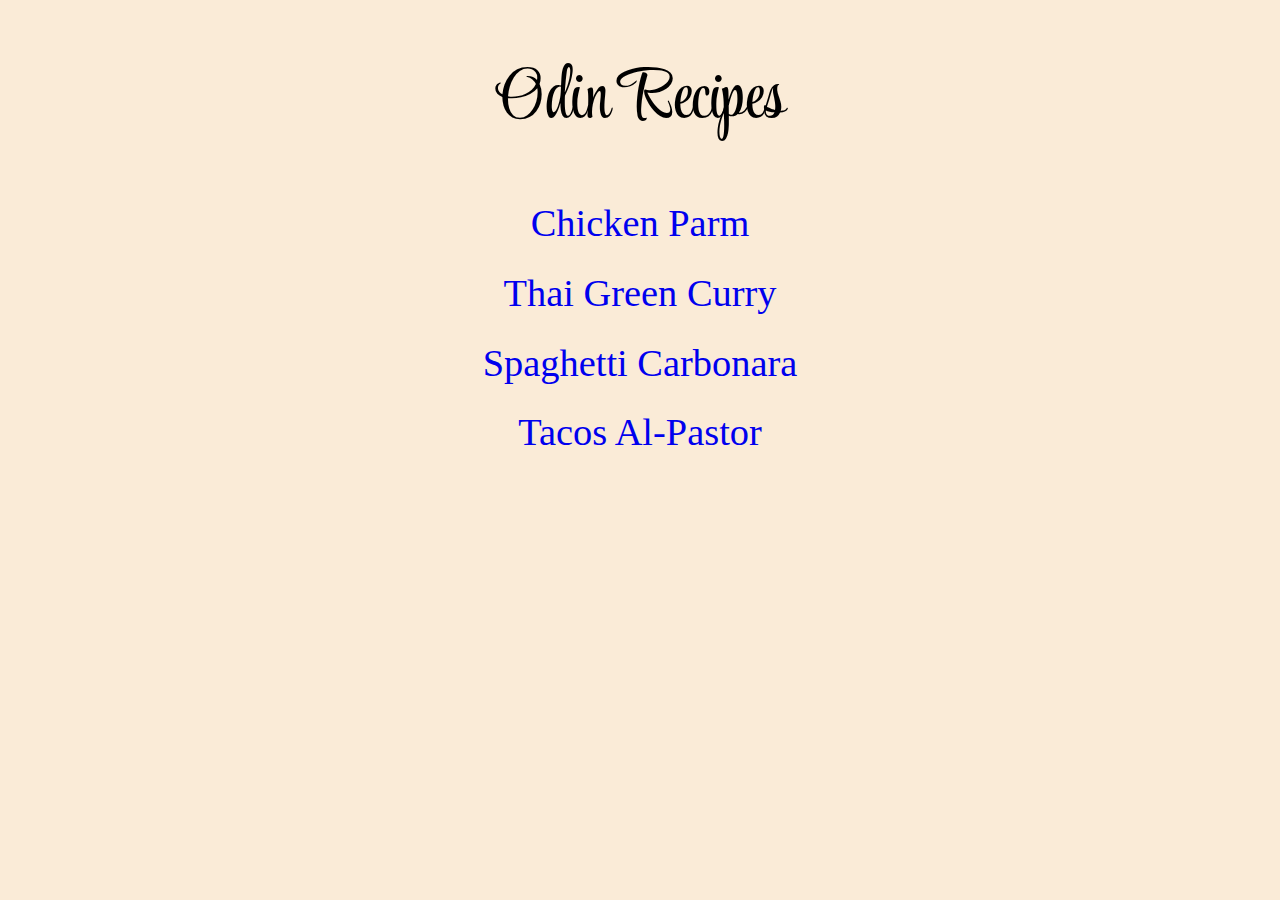
<file: index.html>
<!DOCTYPE html>
<html lang="en">
<head>
    <meta charset="UTF-8">
    <meta name="viewport" content="width=device-width, initial-scale=1.0">
    <link rel="preconnect" href="https://fonts.googleapis.com">
    <link rel="preconnect" href="https://fonts.gstatic.com" crossorigin>
    <link href="https://fonts.googleapis.com/css2?family=Style+Script&display=swap" rel="stylesheet">
    <link rel="stylesheet" href="style.css">
    <title>Odin Recipes Page</title>
</head>
<body>
    <h1>Odin Recipes</h1>
    <a href="recipes/chicken-parm/chicken-parm.html">Chicken Parm</a>
    <a href="recipes/green-curry/green-curry.html">Thai Green Curry</a>
    <a href="recipes/spaghetti-carbonara/spag-carb.html">Spaghetti Carbonara</a>
    <a href="recipes/al-pastor/al-pastor.html">Tacos Al-Pastor</a>
</body>
</html>
</file>
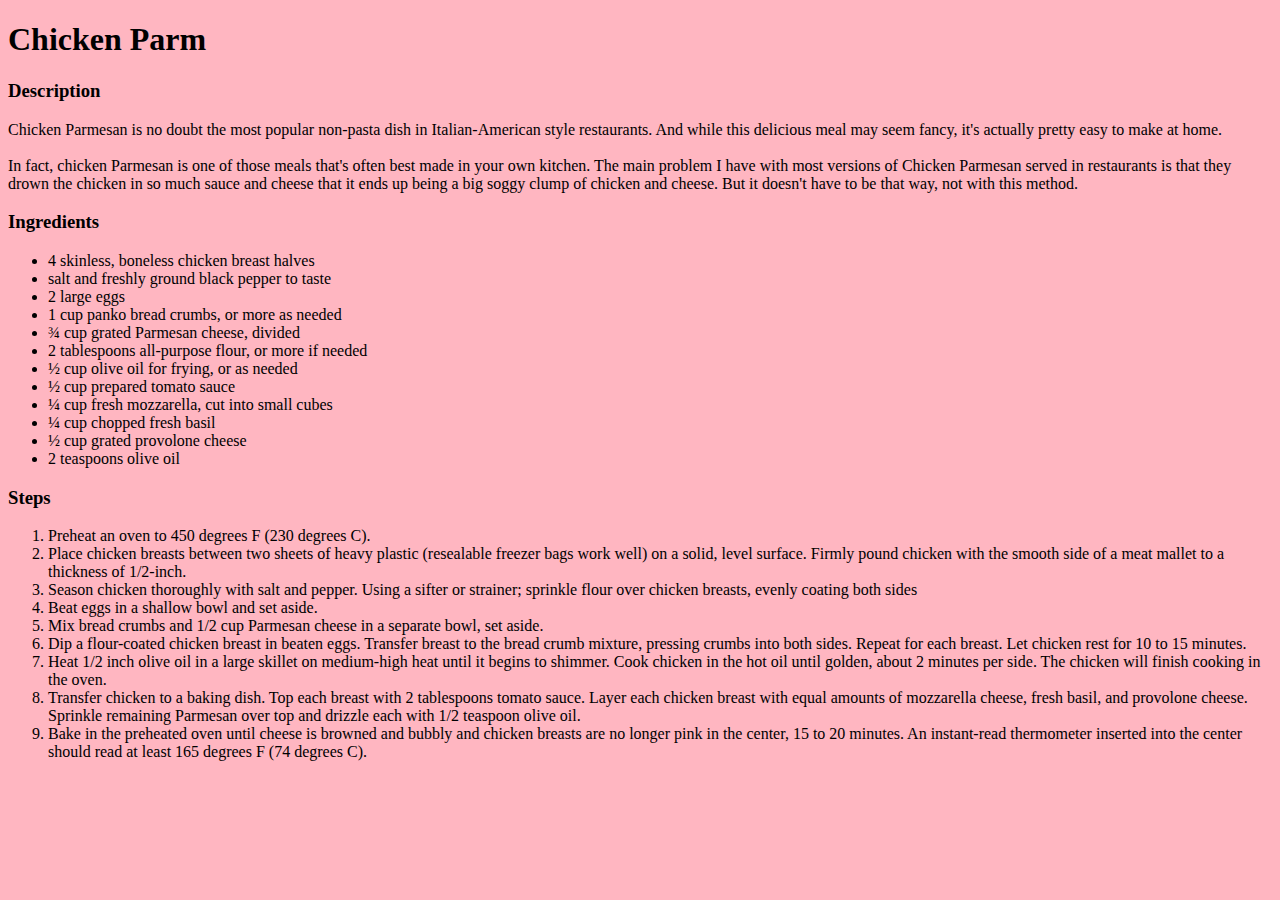
<file: recipes/chicken-parm.html>
<!DOCTYPE html>
<html lang="en">
<head>
    <meta charset="UTF-8">
    <meta name="viewport" content="width=device-width, initial-scale=1.0">
    <link rel="stylesheet" href="style.css">
    <title>Chicken-Parm</title>
</head>
<body>
    <h1>Chicken Parm</h1>
    <h3>Description</h3>
    <p>Chicken Parmesan is no doubt the most popular non-pasta dish in Italian-American style restaurants. 
        And while this delicious meal may seem fancy, it's actually pretty easy to make at home.
        <br><br>In fact, chicken Parmesan is one of those meals that's often best made in your own kitchen. 
        The main problem I have with most versions of Chicken Parmesan served in restaurants is that they drown the chicken in so much sauce and cheese that it ends up being a big soggy clump of chicken and cheese. But it doesn't have to be that way, not with this method.
    </p>

    <h3>Ingredients</h3>
    <ul>
        <li>4 skinless, boneless chicken breast halves</li>
        <li>salt and freshly ground black pepper to taste</li>
        <li>2 large eggs</li>
        <li>1 cup panko bread crumbs, or more as needed</li>
        <li>¾ cup grated Parmesan cheese, divided</li>
        <li>2 tablespoons all-purpose flour, or more if needed</li>
        <li>½ cup olive oil for frying, or as needed</li>
        <li>½ cup prepared tomato sauce</li>
        <li>¼ cup fresh mozzarella, cut into small cubes</li>
        <li>¼ cup chopped fresh basil</li>
        <li>½ cup grated provolone cheese </li>
        <li>2 teaspoons olive oil</li>
    </ul>

    <h3>Steps</h3>
    <ol>
        <li>Preheat an oven to 450 degrees F (230 degrees C).</li>
        <li>Place chicken breasts between two sheets of heavy plastic (resealable freezer bags work well) on a solid, level surface. Firmly pound chicken with the smooth side of a meat mallet to a thickness of 1/2-inch.</li>
        <li>Season chicken thoroughly with salt and pepper. Using a sifter or strainer; sprinkle flour over chicken breasts, evenly coating both sides</li>
        <li>Beat eggs in a shallow bowl and set aside.</li>
        <li>Mix bread crumbs and 1/2 cup Parmesan cheese in a separate bowl, set aside.</li>
        <li>Dip a flour-coated chicken breast in beaten eggs. Transfer breast to the bread crumb mixture, pressing crumbs into both sides. Repeat for each breast. Let chicken rest for 10 to 15 minutes.</li>
        <li>Heat 1/2 inch olive oil in a large skillet on medium-high heat until it begins to shimmer. Cook chicken in the hot oil until golden, about 2 minutes per side. The chicken will finish cooking in the oven.</li>
        <li>Transfer chicken to a baking dish. Top each breast with 2 tablespoons tomato sauce. Layer each chicken breast with equal amounts of mozzarella cheese, fresh basil, and provolone cheese. Sprinkle remaining Parmesan over top and drizzle each with 1/2 teaspoon olive oil.</li>
        <li>Bake in the preheated oven until cheese is browned and bubbly and chicken breasts are no longer pink in the center, 15 to 20 minutes. An instant-read thermometer inserted into the center should read at least 165 degrees F (74 degrees C).</li>
    </ol>
</body>
</html>
</file>
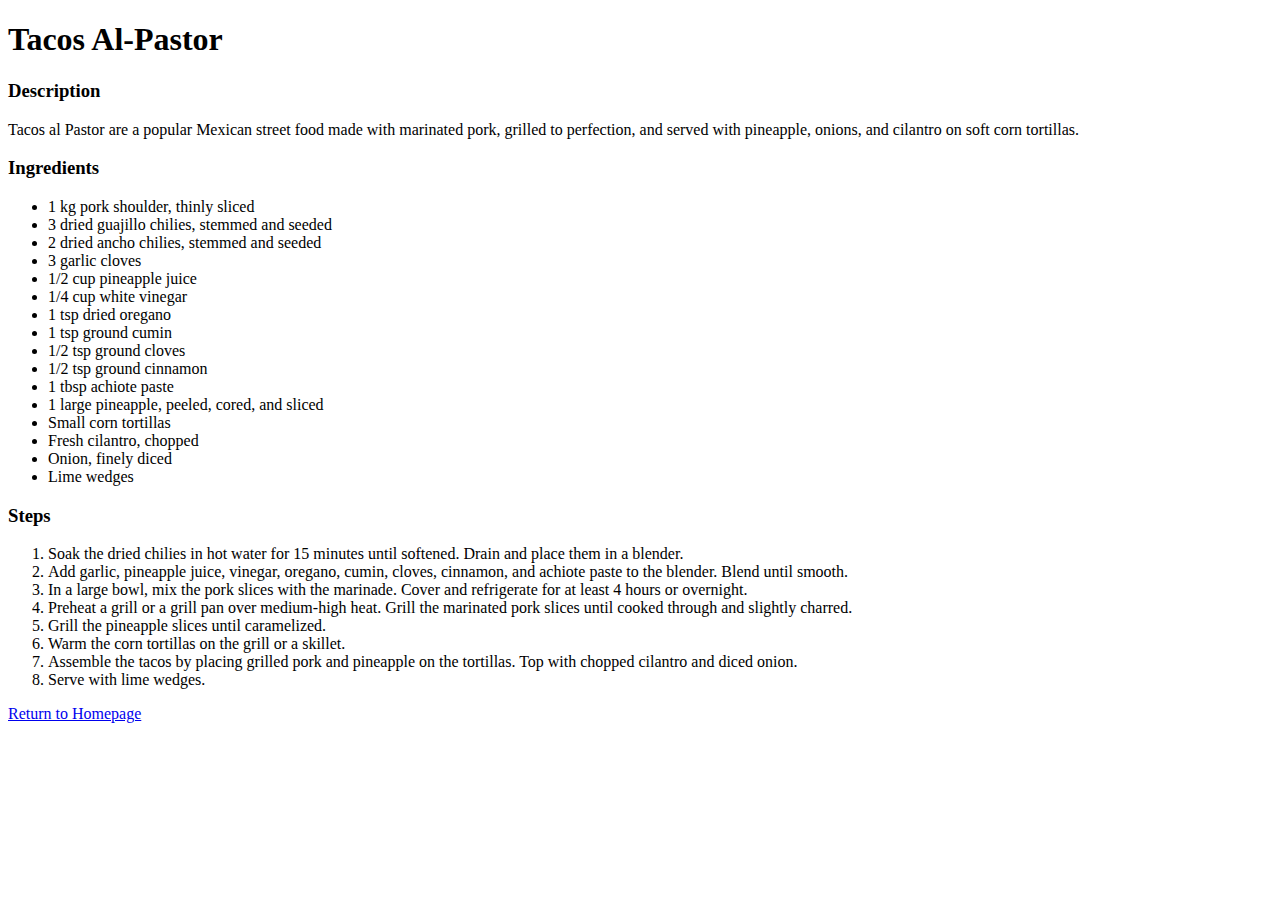
<file: recipes/al-pastor/al-pastor.html>
<!DOCTYPE html>
<html lang="en">
<head>
    <meta charset="UTF-8">
    <meta name="viewport" content="width=device-width, initial-scale=1.0">
    <title>Tacos Al-Pastor</title>
</head>
<body>
    <h1>Tacos Al-Pastor</h1>
    <div class="description">
        <h3> Description</h3>
        <p>
            Tacos al Pastor are a popular Mexican street food made with marinated pork, grilled to perfection, and served with pineapple, onions, and cilantro on soft corn tortillas.
        </p>
    </div>
    <div class="ingredients">
        <h3>Ingredients</h3>
    <ul>
            <li>1 kg pork shoulder, thinly sliced</li>
            <li>3 dried guajillo chilies, stemmed and seeded</li>
            <li>2 dried ancho chilies, stemmed and seeded</li>
            <li>3 garlic cloves</li>
            <li>1/2 cup pineapple juice</li>
            <li>1/4 cup white vinegar</li>
            <li>1 tsp dried oregano</li>
            <li>1 tsp ground cumin</li>
            <li>1/2 tsp ground cloves</li>
            <li>1/2 tsp ground cinnamon</li>
            <li>1 tbsp achiote paste</li>
            <li>1 large pineapple, peeled, cored, and sliced</li>
            <li>Small corn tortillas</li>
            <li>Fresh cilantro, chopped</li>
            <li>Onion, finely diced</li>
            <li>Lime wedges</li>
        </ul>
    </div>
    <div class="steps">
        <h3>Steps</h3>
        <ol>
            <li>Soak the dried chilies in hot water for 15 minutes until softened. Drain and place them in a blender.</li>
            <li>Add garlic, pineapple juice, vinegar, oregano, cumin, cloves, cinnamon, and achiote paste to the blender. Blend until smooth.</li>
            <li>In a large bowl, mix the pork slices with the marinade. Cover and refrigerate for at least 4 hours or overnight.</li>
            <li>Preheat a grill or a grill pan over medium-high heat. Grill the marinated pork slices until cooked through and slightly charred.</li>
            <li>Grill the pineapple slices until caramelized.</li>
            <li>Warm the corn tortillas on the grill or a skillet.</li>
            <li>Assemble the tacos by placing grilled pork and pineapple on the tortillas. Top with chopped cilantro and diced onion.</li>
            <li>Serve with lime wedges.</li>
        </ol>
    </div>
    <a href="../../index.html">Return to Homepage</a>
</body>
</html>
</file>
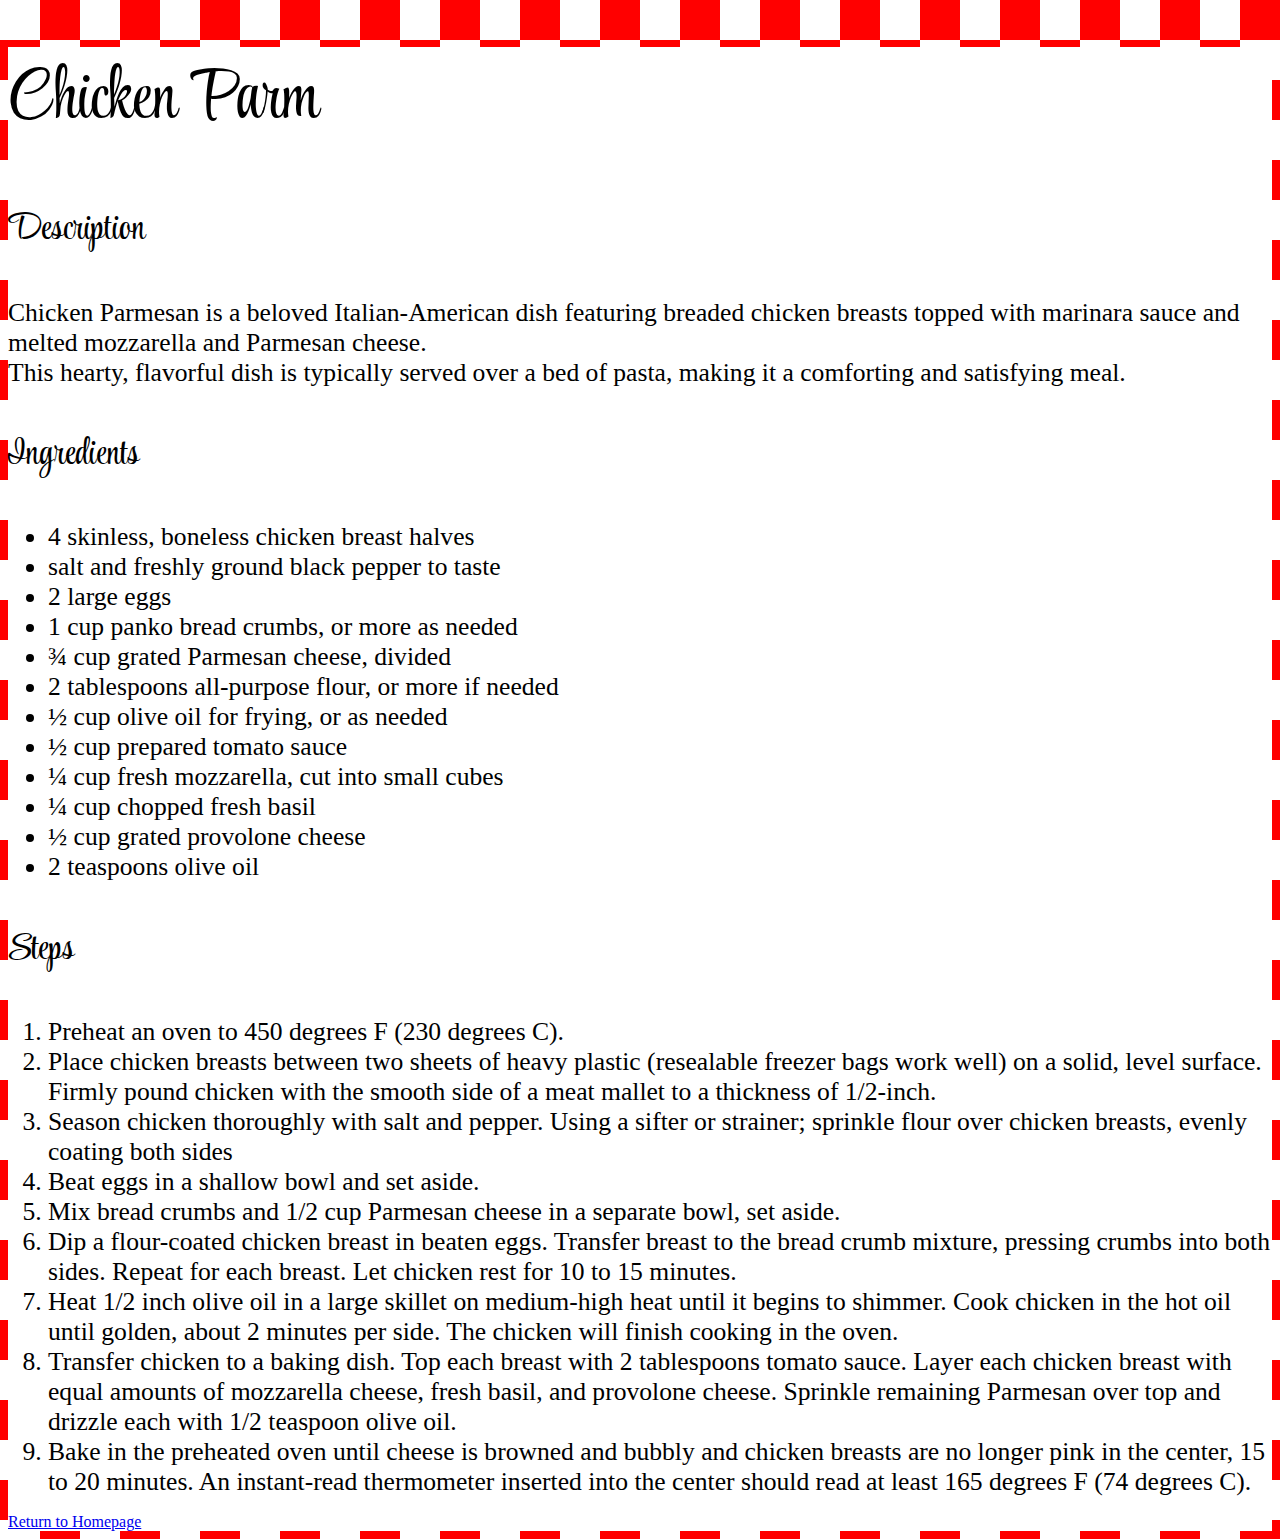
<file: recipes/chicken-parm/chicken-parm.html>
<!DOCTYPE html>
<html lang="en">
<head>
    <meta charset="UTF-8">
    <meta name="viewport" content="width=device-width, initial-scale=1.0">
    <link rel="preconnect" href="https://fonts.googleapis.com">
    <link rel="preconnect" href="https://fonts.gstatic.com" crossorigin>
    <link href="https://fonts.googleapis.com/css2?family=Style+Script&display=swap" rel="stylesheet">
    <link rel="stylesheet" href="style.css">
    <title>Chicken-Parm</title>
</head>
<body>
<div class="content">
    <h1>Chicken Parm</h1>
    <div class="description">
    <h3>Description</h3>
    <p>
        Chicken Parmesan is a beloved Italian-American dish featuring breaded chicken breasts topped with marinara sauce and melted mozzarella and Parmesan cheese.
        <br>This hearty, flavorful dish is typically served over a bed of pasta, making it a comforting and satisfying meal.
    </p>
</div>
<div class="ingredients">
    <h3>Ingredients</h3>
    <ul>
        <li>4 skinless, boneless chicken breast halves</li>
        <li>salt and freshly ground black pepper to taste</li>
        <li>2 large eggs</li>
        <li>1 cup panko bread crumbs, or more as needed</li>
        <li>¾ cup grated Parmesan cheese, divided</li>
        <li>2 tablespoons all-purpose flour, or more if needed</li>
        <li>½ cup olive oil for frying, or as needed</li>
        <li>½ cup prepared tomato sauce</li>
        <li>¼ cup fresh mozzarella, cut into small cubes</li>
        <li>¼ cup chopped fresh basil</li>
        <li>½ cup grated provolone cheese </li>
        <li>2 teaspoons olive oil</li>
    </ul>
</div>
<div class="steps">
    <h3>Steps</h3>
    <ol>
        <li>Preheat an oven to 450 degrees F (230 degrees C).</li>
        <li>Place chicken breasts between two sheets of heavy plastic (resealable freezer bags work well) on a solid, level surface. Firmly pound chicken with the smooth side of a meat mallet to a thickness of 1/2-inch.</li>
        <li>Season chicken thoroughly with salt and pepper. Using a sifter or strainer; sprinkle flour over chicken breasts, evenly coating both sides</li>
        <li>Beat eggs in a shallow bowl and set aside.</li>
        <li>Mix bread crumbs and 1/2 cup Parmesan cheese in a separate bowl, set aside.</li>
        <li>Dip a flour-coated chicken breast in beaten eggs. Transfer breast to the bread crumb mixture, pressing crumbs into both sides. Repeat for each breast. Let chicken rest for 10 to 15 minutes.</li>
        <li>Heat 1/2 inch olive oil in a large skillet on medium-high heat until it begins to shimmer. Cook chicken in the hot oil until golden, about 2 minutes per side. The chicken will finish cooking in the oven.</li>
        <li>Transfer chicken to a baking dish. Top each breast with 2 tablespoons tomato sauce. Layer each chicken breast with equal amounts of mozzarella cheese, fresh basil, and provolone cheese. Sprinkle remaining Parmesan over top and drizzle each with 1/2 teaspoon olive oil.</li>
        <li>Bake in the preheated oven until cheese is browned and bubbly and chicken breasts are no longer pink in the center, 15 to 20 minutes. An instant-read thermometer inserted into the center should read at least 165 degrees F (74 degrees C).</li>
    </ol>
</div>
<a href="../../index.html">Return to Homepage</a>
</div>
</body>
</html>
</file>
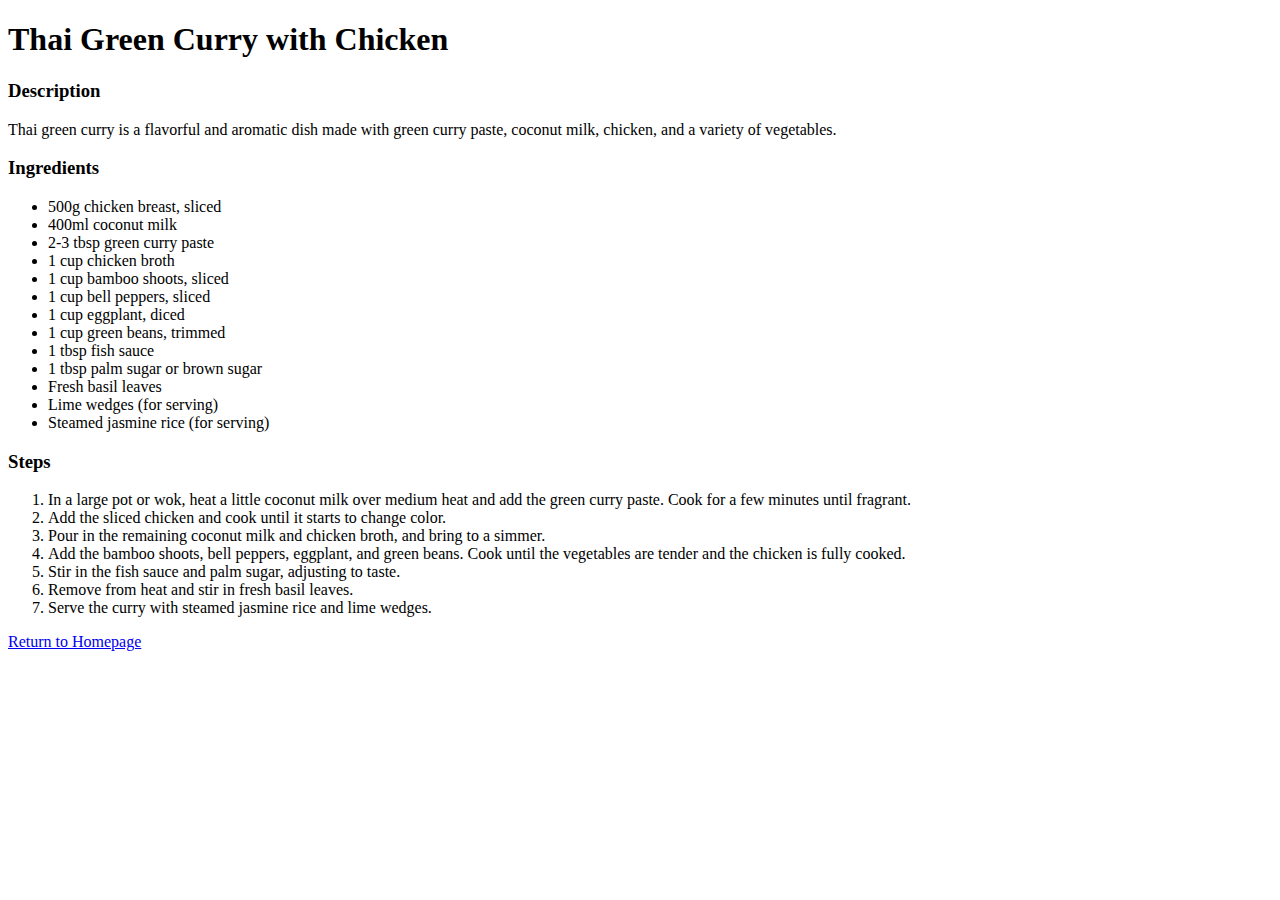
<file: recipes/green-curry/green-curry.html>
<!DOCTYPE html>
<html lang="en">
<head>
    <meta charset="UTF-8">
    <meta name="viewport" content="width=device-width, initial-scale=1.0">
    <title>Thai Green Curry</title>
</head>
<body>
    <h1>Thai Green Curry with Chicken</h1>
    <div class="description">
        <h3>Description</h3>
        <p>
            Thai green curry is a flavorful and aromatic dish made with green curry paste, coconut milk, chicken, and a variety of vegetables.
        </p>
    </div>
    <div class="ingredients">
        <h3>Ingredients</h3>
        <ul>
            <li>500g chicken breast, sliced</li>
            <li>400ml coconut milk</li>
            <li>2-3 tbsp green curry paste</li>
            <li>1 cup chicken broth</li>
            <li>1 cup bamboo shoots, sliced</li>
            <li>1 cup bell peppers, sliced</li>
            <li>1 cup eggplant, diced</li>
            <li>1 cup green beans, trimmed</li>
            <li>1 tbsp fish sauce</li>
            <li>1 tbsp palm sugar or brown sugar</li>
            <li>Fresh basil leaves</li>
            <li>Lime wedges (for serving)</li>
            <li>Steamed jasmine rice (for serving)</li>
        </ul>
    </div>
    <div class="steps">
        <h3>Steps</h3>
        <ol>
            <li>In a large pot or wok, heat a little coconut milk over medium heat and add the green curry paste. Cook for a few minutes until fragrant.</li>
            <li>Add the sliced chicken and cook until it starts to change color.</li>
            <li>Pour in the remaining coconut milk and chicken broth, and bring to a simmer.</li>
            <li>Add the bamboo shoots, bell peppers, eggplant, and green beans. Cook until the vegetables are tender and the chicken is fully cooked.</li>
            <li>Stir in the fish sauce and palm sugar, adjusting to taste.</li>
            <li>Remove from heat and stir in fresh basil leaves.</li>
            <li>Serve the curry with steamed jasmine rice and lime wedges.</li>
        </ol>
    </div>
    <a href="../../index.html">Return to Homepage</a>
</body>
</html>
</file>
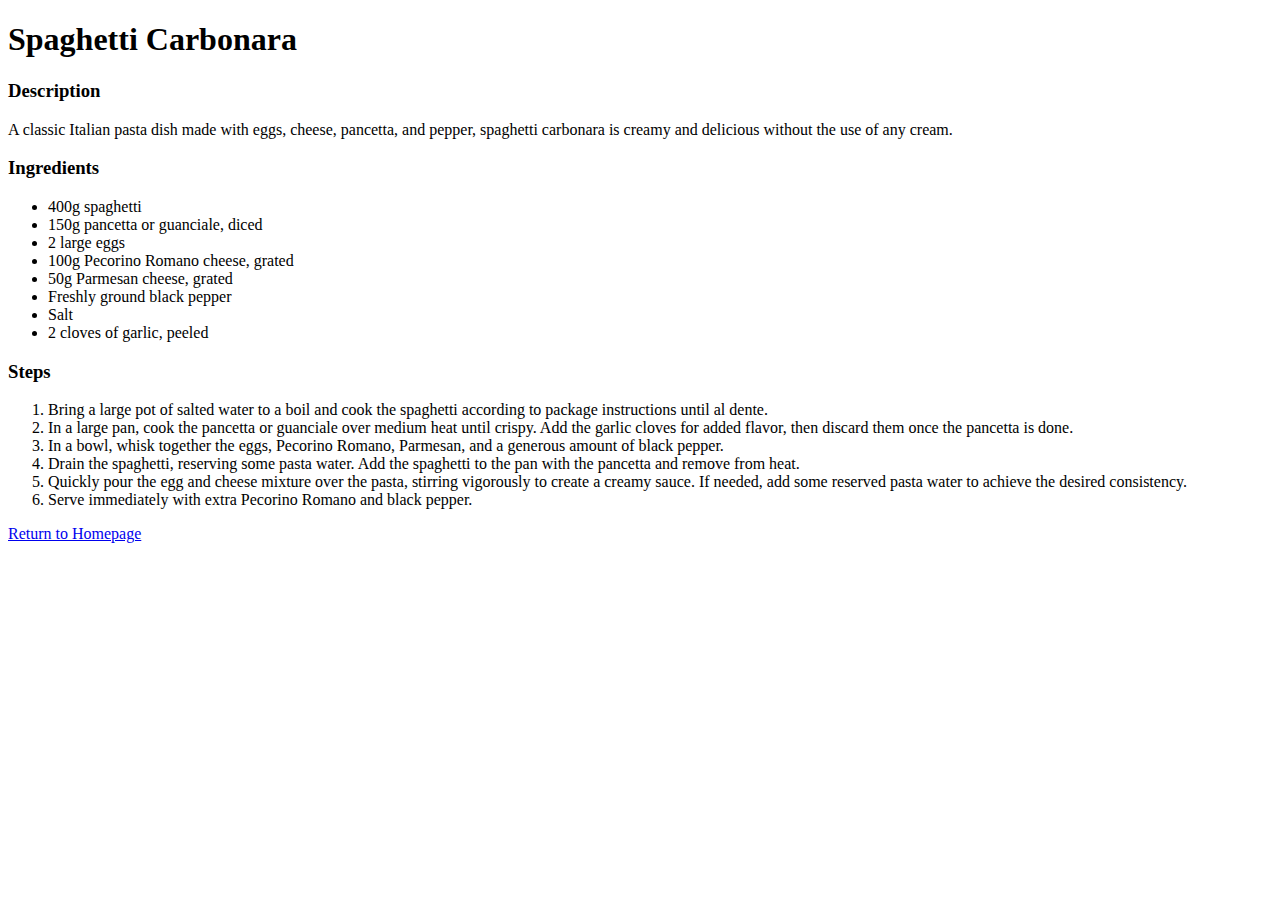
<file: recipes/spaghetti-carbonara/spag-carb.html>
<!DOCTYPE html>
<html lang="en">
<head>
    <meta charset="UTF-8">
    <meta name="viewport" content="width=device-width, initial-scale=1.0">
    <title>Spaghetti Carbonara</title>
</head>
<body>
    <h1>Spaghetti Carbonara</h1>
    <div class="description">
        <h3>Description</h3>
        <p>
            A classic Italian pasta dish made with eggs, cheese, pancetta, and pepper, spaghetti carbonara is creamy and delicious without the use of any cream.
        </p>
    </div>
    <div class="ingredients">
        <h3>Ingredients</h3>
        <ul>
            <li>400g spaghetti</li>
            <li>150g pancetta or guanciale, diced</li>
            <li>2 large eggs</li>
            <li>100g Pecorino Romano cheese, grated</li>
            <li>50g Parmesan cheese, grated</li>
            <li>Freshly ground black pepper</li>
            <li>Salt</li>
            <li>2 cloves of garlic, peeled</li>
        </ul>
    </div>
    <div class="steps">
        <h3>Steps</h3>
        <ol>
            <li>Bring a large pot of salted water to a boil and cook the spaghetti according to package instructions until al dente.</li>
            <li>In a large pan, cook the pancetta or guanciale over medium heat until crispy. Add the garlic cloves for added flavor, then discard them once the pancetta is done.</li>
            <li>In a bowl, whisk together the eggs, Pecorino Romano, Parmesan, and a generous amount of black pepper.</li>
            <li>Drain the spaghetti, reserving some pasta water. Add the spaghetti to the pan with the pancetta and remove from heat.</li>
            <li>Quickly pour the egg and cheese mixture over the pasta, stirring vigorously to create a creamy sauce. If needed, add some reserved pasta water to achieve the desired consistency.</li>
            <li>Serve immediately with extra Pecorino Romano and black pepper.</li>
        </ol>
    </div>
    <a href="../../index.html">Return to Homepage</a>
</body>
</html>
</file>
<file: style.css>
*{  
text-align: center;
}

body {
    background-color: antiquewhite;
}

h1 {
    font-size: 5.5vw;
    font-family: "Style Script", cursive;
    font-weight: 400;
    font-style: normal;
}

a {
    display: block;
    font-size: 3vw;
    margin: 2vw;
    text-decoration: none;
}
</file>
<file: recipes/style.css>
body {
    background-color: lightpink;
}
</file>
<file: recipes/chicken-parm/style.css>
body {
    background-color: #ffffff;
    opacity: 1;
    background-image:  repeating-linear-gradient(45deg, #ff0000 25%, transparent 25%, transparent 75%, #ff0000 75%, #ff0000), repeating-linear-gradient(45deg, #ff0000 25%, #ffffff 25%, #ffffff 75%, #ff0000 75%, #ff0000);
    background-position: 0 0, 40px 40px;
    background-size: 80px 80px;
}

.content {
    background-color: #ffffff;
}

h1 {
    font-size: 5.5vw;
    font-family: "Style Script", cursive;
    font-weight: 400;
    font-style: normal;
}

h3 {
    font-size: 3vw;
    font-family: "Style Script", cursive;
    font-weight: 400;
    font-style: normal;
}

p, li {
    font-size: 2vw;
}
</file>
